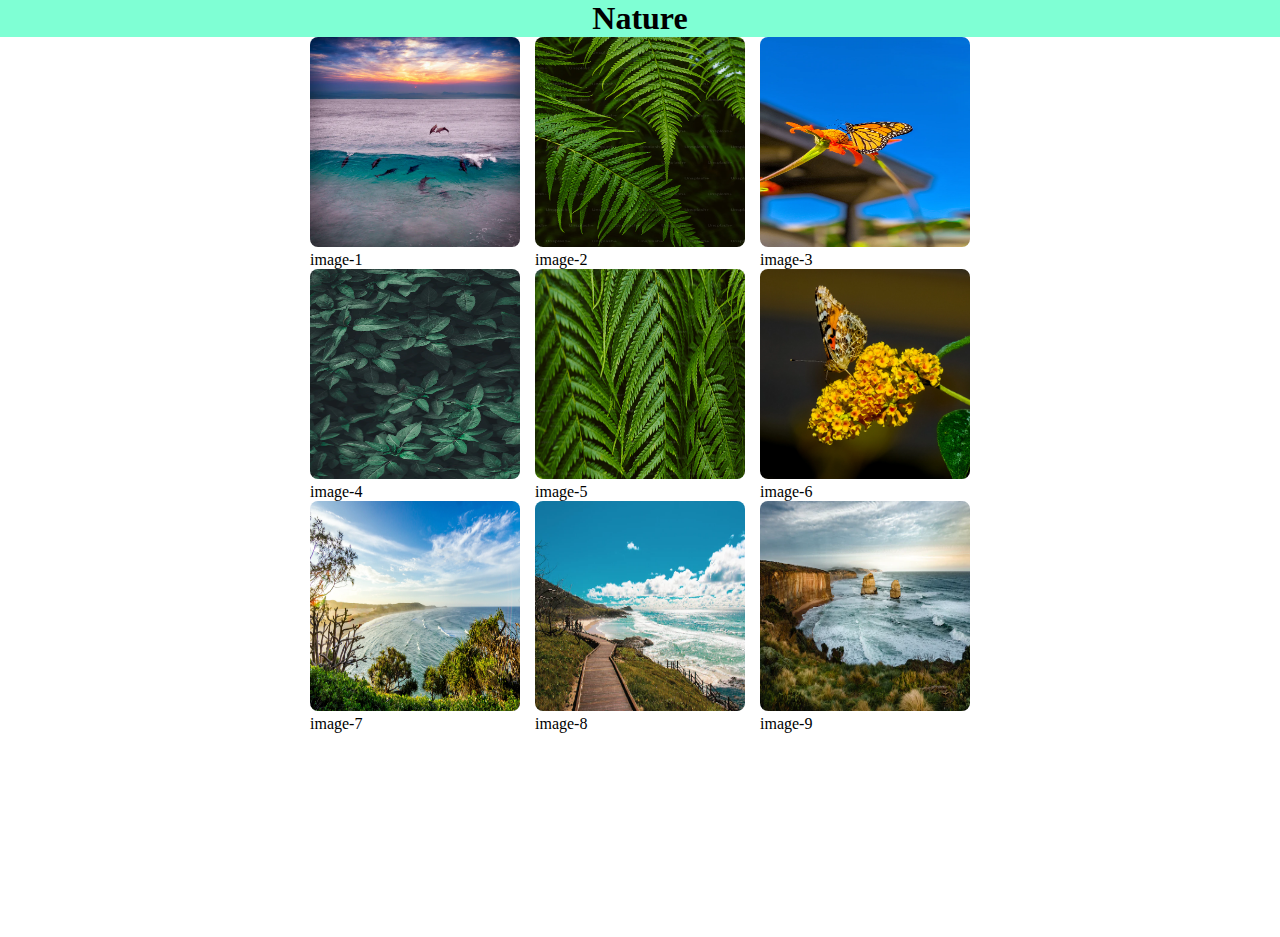
<file: image gallary/index.html>
<!DOCTYPE html>
<html lang="en">
<head>
    <meta charset="UTF-8">
    <meta http-equiv="X-UA-Compatible" content="IE=edge">
    <meta name="viewport" content="width=device-width, initial-scale=1.0">
    <title>gallary</title>
    <link rel="stylesheet" href="style.css">
</head>
<body>
    <div class="head"><h1>Nature</h1></div>
    <div class="main">
        <div class="container">
            <figure class="card">
                <img src="assets/1.webp" alt="">
                <figcaption>image-1</figcaption>
            </figure>
            <figure class="card">
                <img src="assets/11.webp" alt="">
                <figcaption>image-2</figcaption>
            </figure>
            <figure class="card">
                <img src="assets/12.webp" alt="">
                <figcaption>image-3</figcaption>
            </figure>
            <figure class="card">
                
                <img src="assets/13.webp" alt="">
                <figcaption>image-4</figcaption>
            </figure>
            <figure class="card">
                <img src="assets/14.webp" alt="">
                <figcaption>image-5</figcaption>
            </figure>
            <figure class="card">
                <img src="assets/5.webp" alt="">
                <figcaption>image-6</figcaption>
            </figure>
            <figure class="card">
                <img src="assets/6.webp" alt="">
                <figcaption>image-7</figcaption>
            </figure>
            <figure class="card">
                <img src="assets/7.webp" alt="">
                <figcaption>image-8</figcaption>
            </figure>
            <figure class="card">
                
                <img src="assets/8.webp" alt="">
                <figcaption>image-9</figcaption>
            </figure>
        </div>
    </div>
</body>
</html>
</file>
<file: image gallary/style.css>
*{
    margin:0;
    padding: 0;
}
.head{
    display:flex;
    background-color: aquamarine;
    /* align-items: center; */
    justify-content: center;
}
.main{
    display:flex;
    justify-content: center;
    height: 100vh;
    overflow-x: hidden;
    overflow-y: auto;
}
.container{
    display:flex;
    flex-wrap:wrap;
    width:660px;
    height:660px;
    justify-content: space-between;
    align-content: space-between;
    /* margin:0 auto; */
}
img{
    height:210px;
    width:210px;
    border-radius: 8px;

}
</file>
